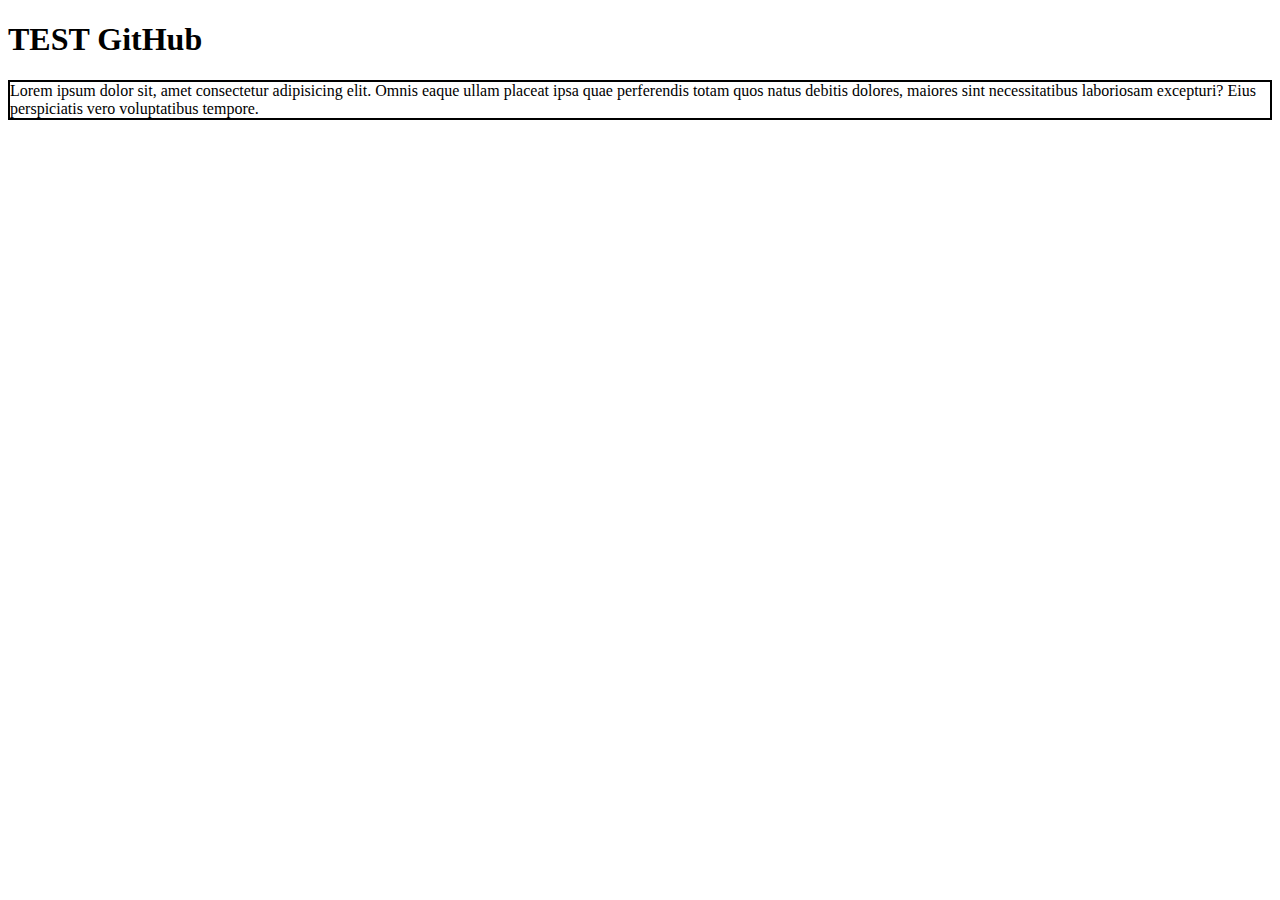
<file: index.html>
<!DOCTYPE html>
<html lang="en">
<head>
    <meta charset="UTF-8">
    <meta name="viewport" content="width=device-width, initial-scale=1.0">
    <link rel="stylesheet" href="style.css">
    <title>Test GitHub</title>
</head>
<body>
    <h1>TEST GitHub</h1>
    <p>
        Lorem ipsum dolor sit, amet consectetur adipisicing elit. Omnis eaque ullam placeat ipsa quae perferendis totam quos natus debitis dolores, maiores sint necessitatibus laboriosam excepturi? Eius perspiciatis vero voluptatibus tempore.
    </p>
    
</body>
</html>
</file>
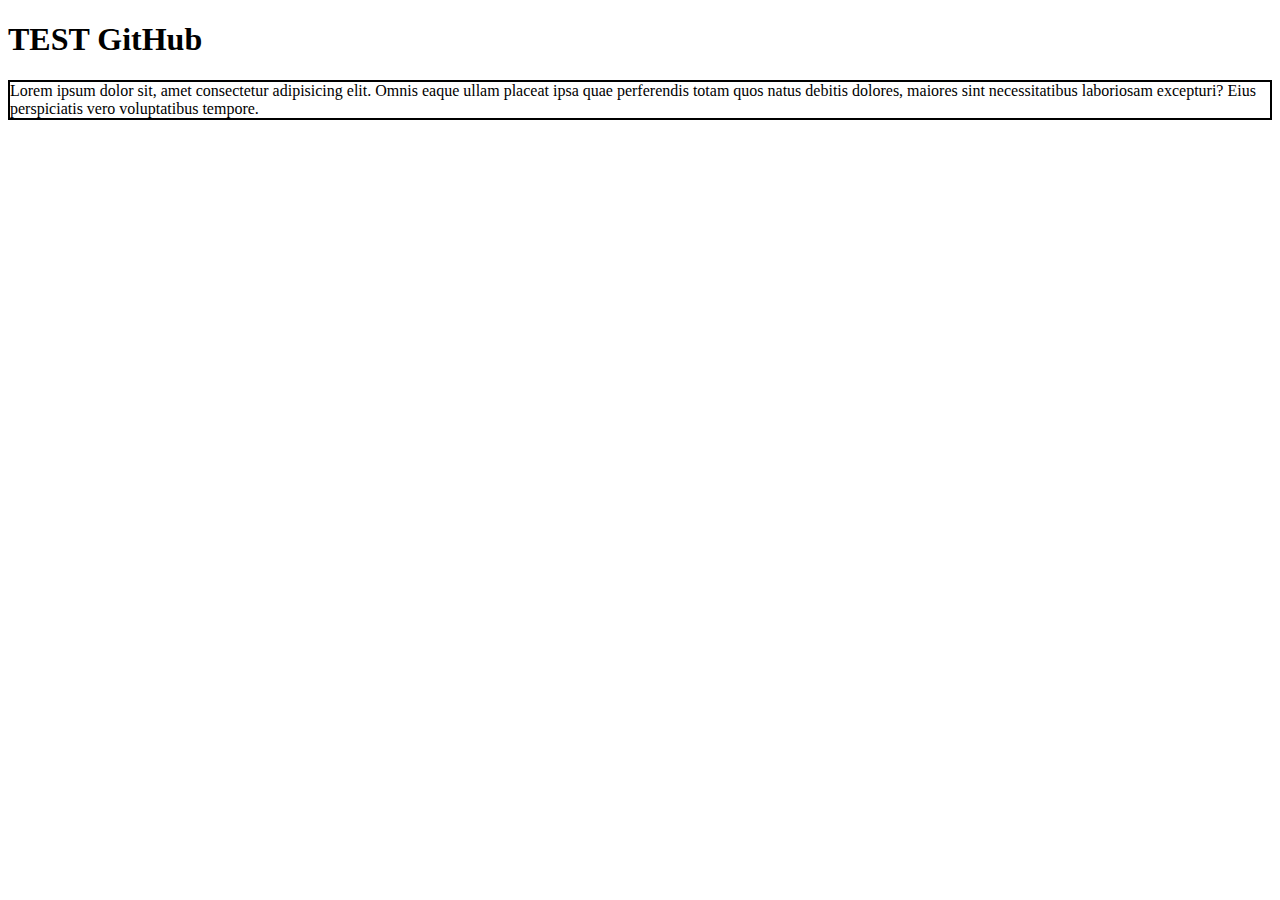
<file: test.html>
<!DOCTYPE html>
<html lang="en">
<head>
    <meta charset="UTF-8">
    <meta name="viewport" content="width=device-width, initial-scale=1.0">
    <link rel="stylesheet" href="style.css">
    <title>Test GitHub</title>
</head>
<body>
    <h1>TEST GitHub</h1>
    <p>
        Lorem ipsum dolor sit, amet consectetur adipisicing elit. Omnis eaque ullam placeat ipsa quae perferendis totam quos natus debitis dolores, maiores sint necessitatibus laboriosam excepturi? Eius perspiciatis vero voluptatibus tempore.
    </p>
    
</body>
</html>
</file>
<file: style.css>
p {
    font-family: 'Times New Roman', Times, serif;
    font-size: medium;
    border: solid 2px;
}
</file>
